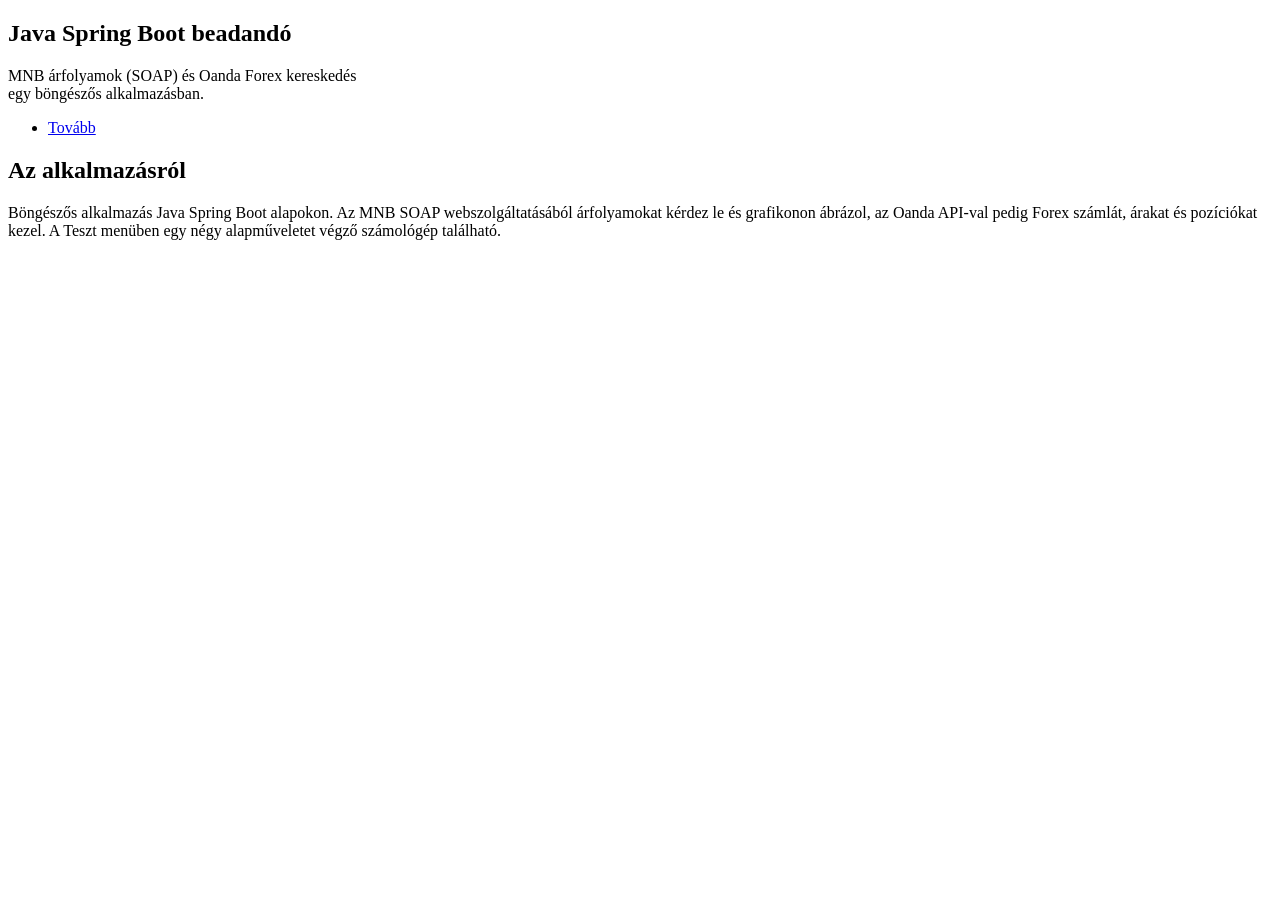
<file: src/main/resources/templates/index.html>
<!DOCTYPE html>
<html xmlns:th="http://www.thymeleaf.org">
<head th:replace="~{fragments/layout :: head('Főoldal')}"></head>
<body class="is-preload">

<nav th:replace="~{fragments/layout :: menu('home')}"></nav>

<section id="header">
	<div class="inner">
		<span class="icon solid major fa-chart-line"></span>
		<h1>Java Spring Boot <strong>beadandó</strong></h1>
		<p>MNB árfolyamok (SOAP) és Oanda Forex kereskedés<br />egy böngészős alkalmazásban.</p>
		<ul class="actions special">
			<li><a href="#one" class="button scrolly">Tovább</a></li>
		</ul>
	</div>
</section>

<section id="one" class="main style1">
	<div class="container">
		<div class="row gtr-150">
			<div class="col-6 col-12-medium">
				<header class="major">
					<h2>Az alkalmazásról</h2>
				</header>
				<p>Böngészős alkalmazás Java Spring Boot alapokon. Az MNB SOAP webszolgáltatásából árfolyamokat kérdez le és grafikonon ábrázol, az Oanda API-val pedig Forex számlát, árakat és pozíciókat kezel. A Teszt menüben egy négy alapműveletet végző számológép található.</p>
			</div>
			<div class="col-6 col-12-medium imp-medium">
				<span class="image fit"><img th:src="@{/images/pic01.jpg}" alt="" /></span>
			</div>
		</div>
	</div>
</section>

<section th:replace="~{fragments/layout :: footer}"></section>
<th:block th:replace="~{fragments/layout :: scripts}"></th:block>

</body>
</html>
</file>
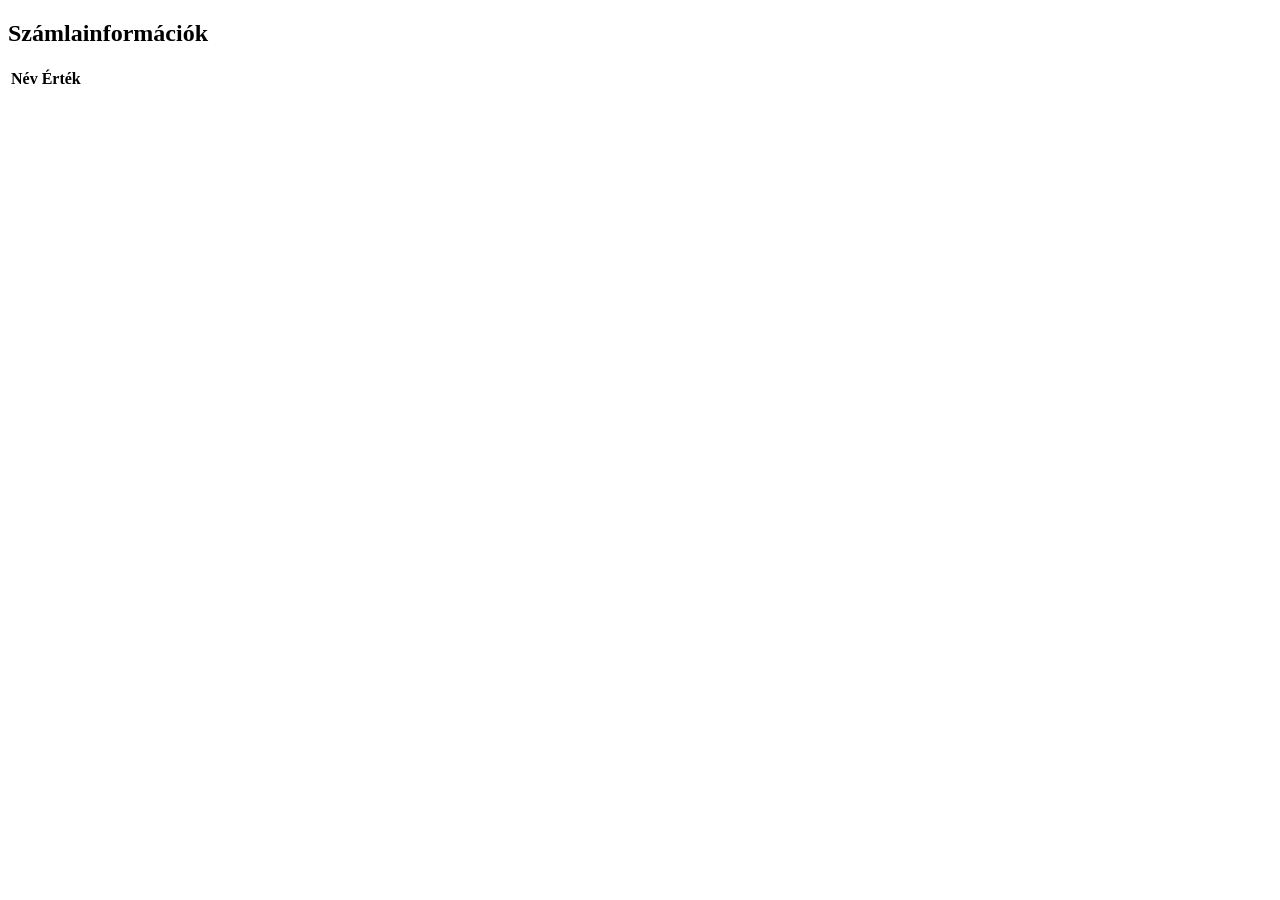
<file: src/main/resources/templates/forex-account.html>
<!DOCTYPE html>
<html xmlns:th="http://www.thymeleaf.org">
<head th:replace="~{fragments/layout :: head('Forex-account')}"></head>
<body class="is-preload">

<nav th:replace="~{fragments/layout :: menu('forex-account')}"></nav>

<section class="main style1 page-content">
	<div class="container">
		<header class="major">
			<h2>Számlainformációk</h2>
		</header>

		<p th:if="${error}" th:text="${error}"></p>

		<div class="table-wrapper" th:if="${account != null}">
			<table>
				<thead>
					<tr><th>Név</th><th>Érték</th></tr>
				</thead>
				<tbody>
					<tr th:each="e : ${account}" th:unless="${e.value instanceof T(java.util.Collection)}">
						<td th:text="${e.key}"></td>
						<td th:text="${e.value}"></td>
					</tr>
				</tbody>
			</table>
		</div>
	</div>
</section>

<section th:replace="~{fragments/layout :: footer}"></section>
<th:block th:replace="~{fragments/layout :: scripts}"></th:block>

</body>
</html>
</file>
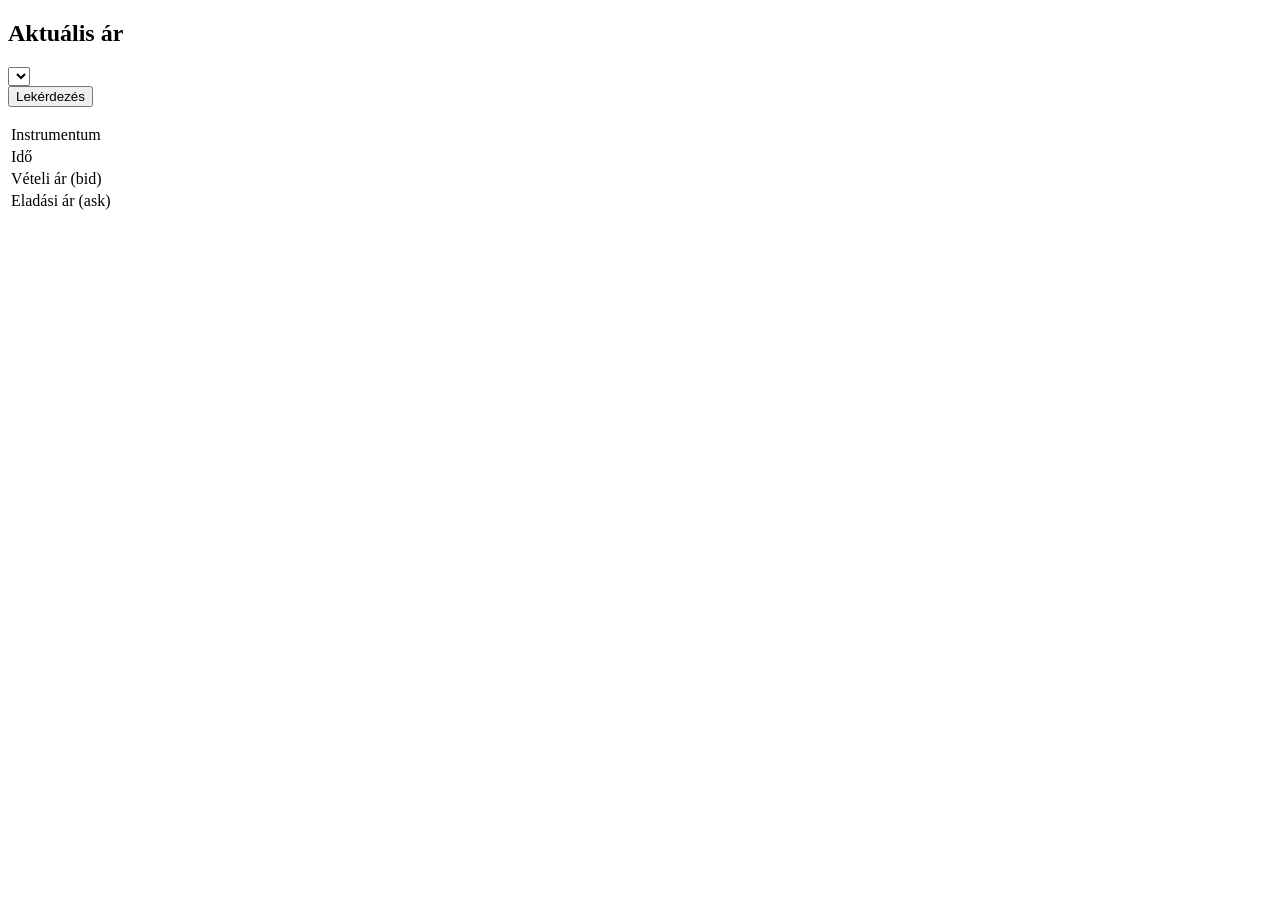
<file: src/main/resources/templates/forex-aktar.html>
<!DOCTYPE html>
<html xmlns:th="http://www.thymeleaf.org">
<head th:replace="~{fragments/layout :: head('Forex-AktÁr')}"></head>
<body class="is-preload">

<nav th:replace="~{fragments/layout :: menu('forex-aktar')}"></nav>

<section class="main style1 page-content">
	<div class="container">
		<header class="major">
			<h2>Aktuális ár</h2>
		</header>

		<form method="get" th:action="@{/forex-aktar}">
			<div class="row gtr-uniform gtr-50">
				<div class="col-8 col-12-small">
					<select name="instrument">
						<option th:each="i : ${instruments}" th:value="${i}" th:text="${i}"
								th:selected="${i == instrument}"></option>
					</select>
				</div>
				<div class="col-4 col-12-small">
					<input type="submit" value="Lekérdezés" class="primary" />
				</div>
			</div>
		</form>

		<p th:if="${error}" th:text="${error}"></p>

		<div class="table-wrapper" th:if="${price != null}">
			<table>
				<tbody>
					<tr><td>Instrumentum</td><td th:text="${price.instrument}"></td></tr>
					<tr><td>Idő</td><td th:text="${price.time}"></td></tr>
					<tr><td>Vételi ár (bid)</td><td th:text="${price.bids[0].price}"></td></tr>
					<tr><td>Eladási ár (ask)</td><td th:text="${price.asks[0].price}"></td></tr>
				</tbody>
			</table>
		</div>
	</div>
</section>

<section th:replace="~{fragments/layout :: footer}"></section>
<th:block th:replace="~{fragments/layout :: scripts}"></th:block>

</body>
</html>
</file>
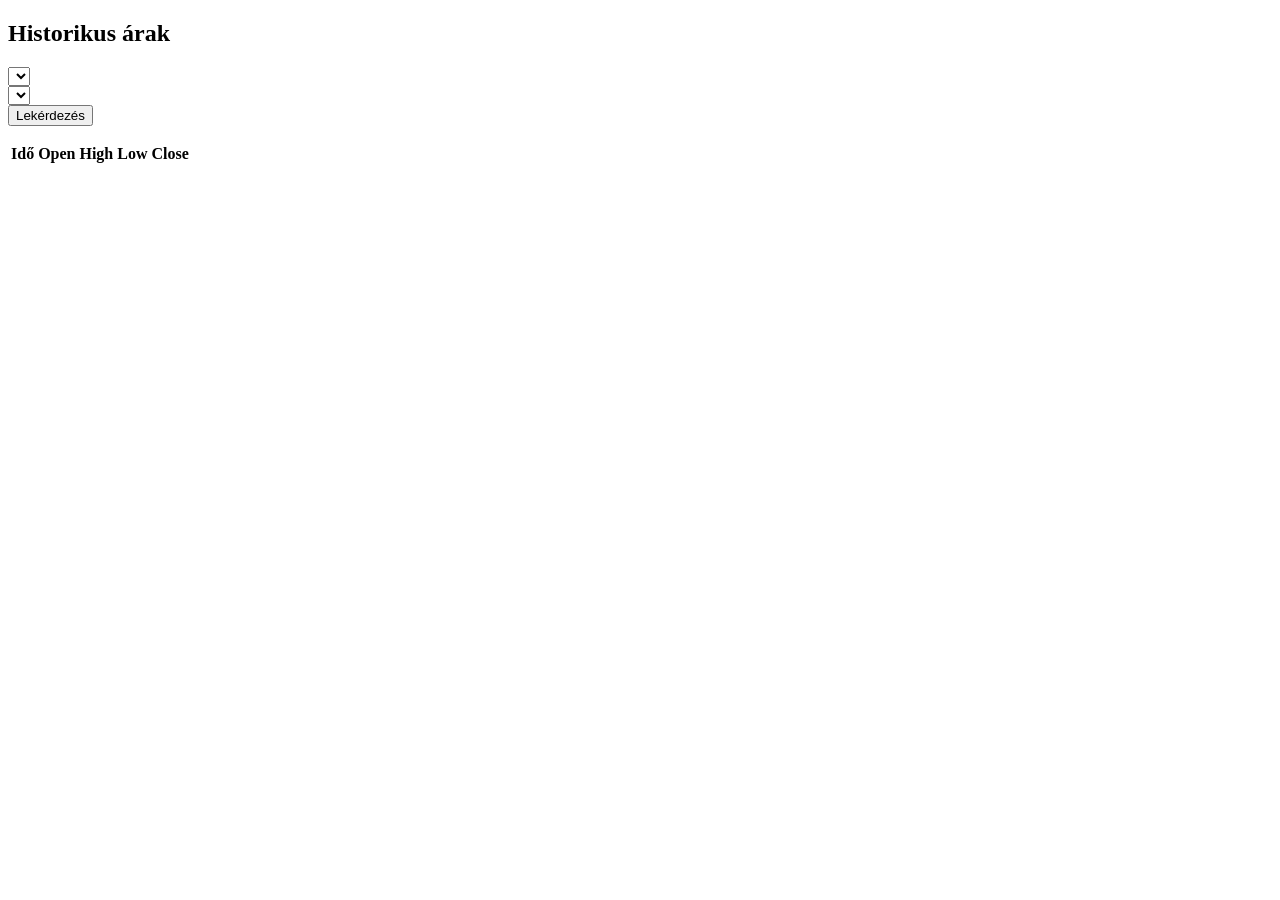
<file: src/main/resources/templates/forex-histar.html>
<!DOCTYPE html>
<html xmlns:th="http://www.thymeleaf.org">
<head th:replace="~{fragments/layout :: head('Forex-HistÁr')}"></head>
<body class="is-preload">

<nav th:replace="~{fragments/layout :: menu('forex-histar')}"></nav>

<section class="main style1 page-content">
	<div class="container">
		<header class="major">
			<h2>Historikus árak</h2>
		</header>

		<form method="get" th:action="@{/forex-histar}">
			<div class="row gtr-uniform gtr-50">
				<div class="col-5 col-12-small">
					<select name="instrument">
						<option th:each="i : ${instruments}" th:value="${i}" th:text="${i}"
								th:selected="${i == instrument}"></option>
					</select>
				</div>
				<div class="col-4 col-12-small">
					<select name="granularity">
						<option th:each="g : ${granularities}" th:value="${g}" th:text="${g}"
								th:selected="${g == granularity}"></option>
					</select>
				</div>
				<div class="col-3 col-12-small">
					<input type="submit" value="Lekérdezés" class="primary" />
				</div>
			</div>
		</form>

		<p th:if="${error}" th:text="${error}"></p>

		<div class="table-wrapper" th:if="${candles != null}">
			<table>
				<thead>
					<tr><th>Idő</th><th>Open</th><th>High</th><th>Low</th><th>Close</th></tr>
				</thead>
				<tbody>
					<tr th:each="c : ${candles}">
						<td th:text="${c.time}"></td>
						<td th:text="${c.mid.o}"></td>
						<td th:text="${c.mid.h}"></td>
						<td th:text="${c.mid.l}"></td>
						<td th:text="${c.mid.c}"></td>
					</tr>
				</tbody>
			</table>
		</div>
	</div>
</section>

<section th:replace="~{fragments/layout :: footer}"></section>
<th:block th:replace="~{fragments/layout :: scripts}"></th:block>

</body>
</html>
</file>
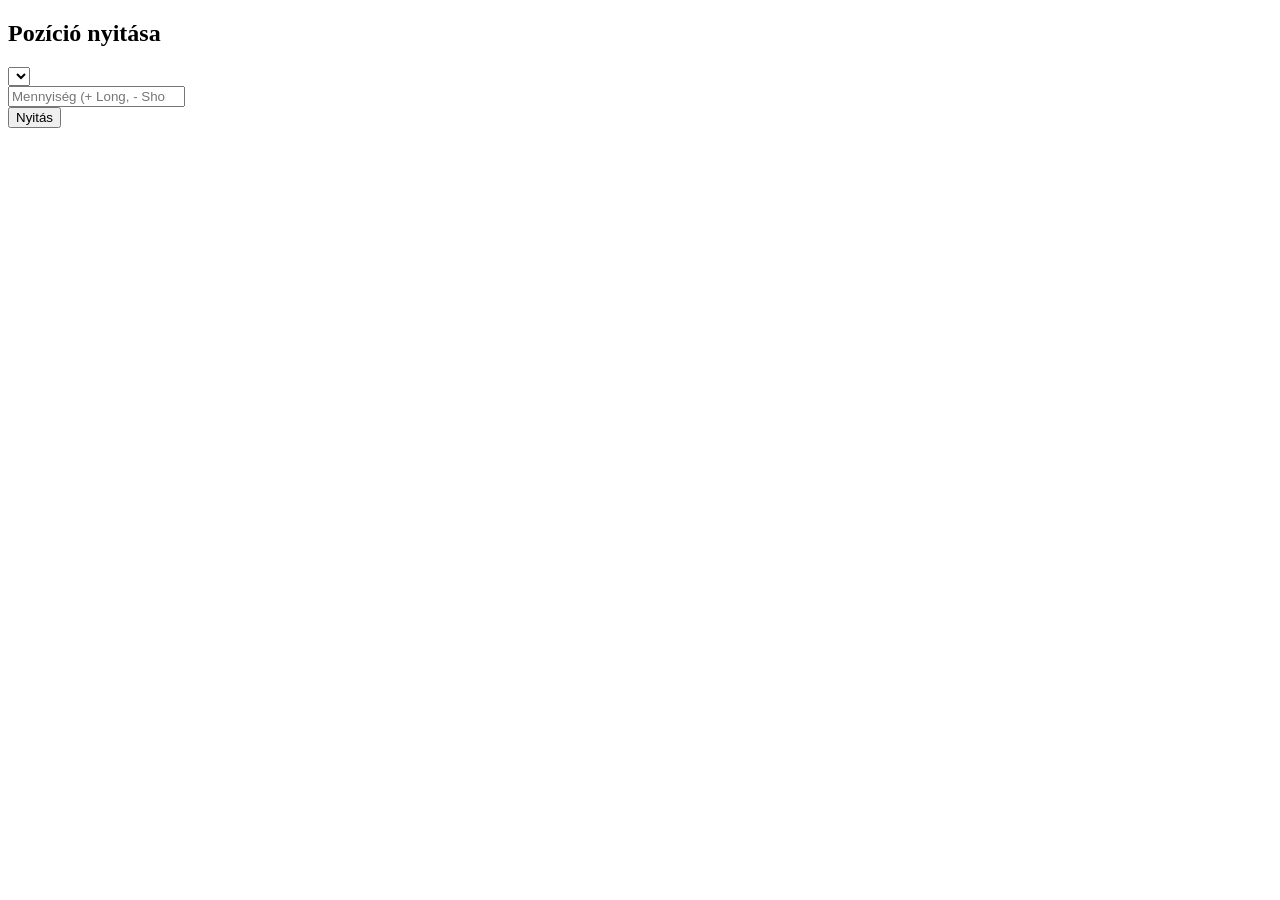
<file: src/main/resources/templates/forex-nyit.html>
<!DOCTYPE html>
<html xmlns:th="http://www.thymeleaf.org">
<head th:replace="~{fragments/layout :: head('Forex-Nyit')}"></head>
<body class="is-preload">

<nav th:replace="~{fragments/layout :: menu('forex-nyit')}"></nav>

<section class="main style1 page-content">
	<div class="container">
		<header class="major">
			<h2>Pozíció nyitása</h2>
		</header>

		<form method="post" th:action="@{/forex-nyit}">
			<div class="row gtr-uniform gtr-50">
				<div class="col-5 col-12-small">
					<select name="instrument" required>
						<option th:each="i : ${instruments}" th:value="${i}" th:text="${i}"
								th:selected="${i == instrument}"></option>
					</select>
				</div>
				<div class="col-4 col-12-small">
					<input type="number" name="units" th:value="${units}" placeholder="Mennyiség (+ Long, - Short)" required />
				</div>
				<div class="col-3 col-12-small">
					<input type="submit" value="Nyitás" class="primary" />
				</div>
			</div>
		</form>

		<p th:if="${message}" th:text="${message}"></p>
		<p th:if="${error}" th:text="${error}"></p>
	</div>
</section>

<section th:replace="~{fragments/layout :: footer}"></section>
<th:block th:replace="~{fragments/layout :: scripts}"></th:block>

</body>
</html>
</file>
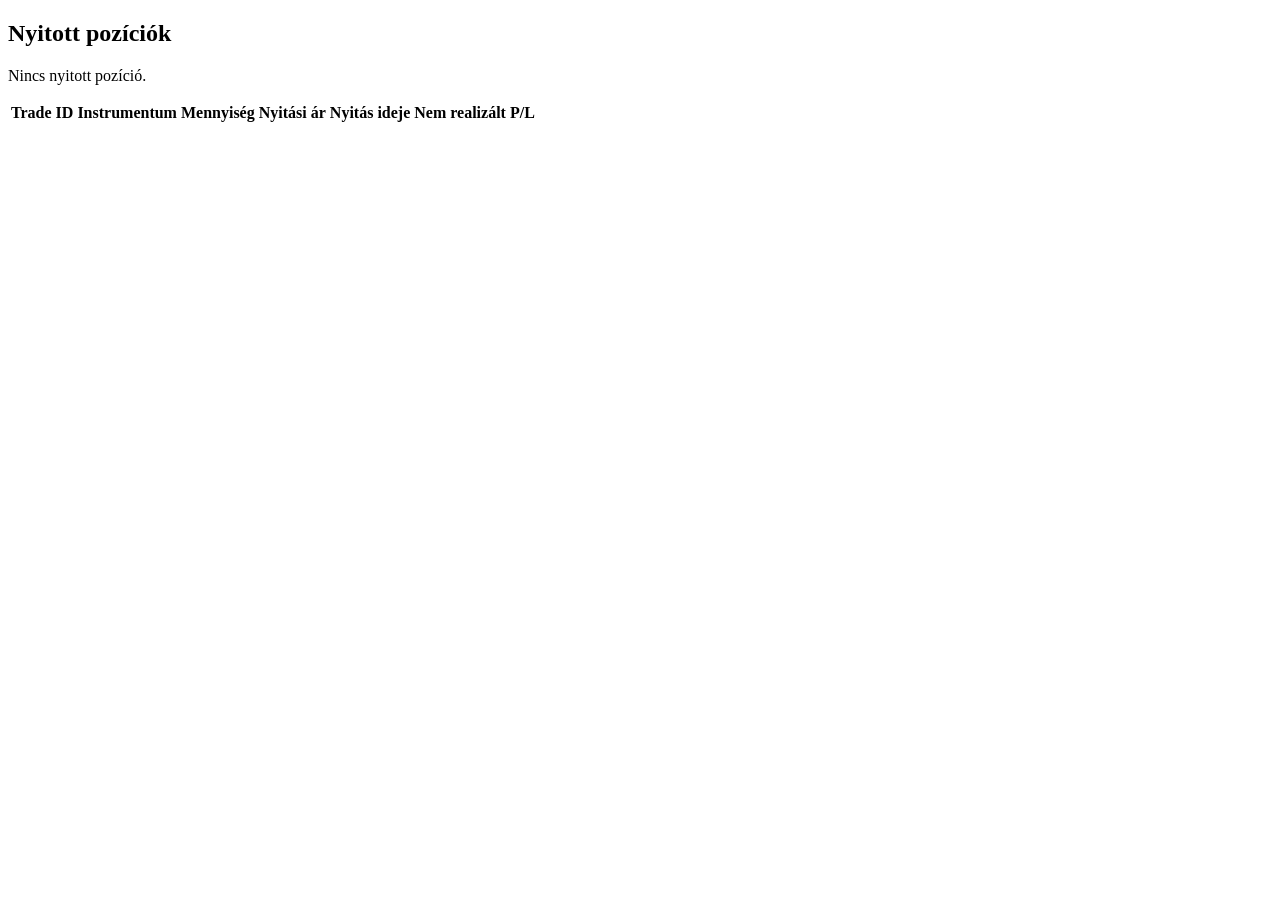
<file: src/main/resources/templates/forex-poz.html>
<!DOCTYPE html>
<html xmlns:th="http://www.thymeleaf.org">
<head th:replace="~{fragments/layout :: head('Forex-Poz')}"></head>
<body class="is-preload">

<nav th:replace="~{fragments/layout :: menu('forex-poz')}"></nav>

<section class="main style1 page-content">
	<div class="container">
		<header class="major">
			<h2>Nyitott pozíciók</h2>
		</header>

		<p th:if="${error}" th:text="${error}"></p>

		<p th:if="${trades != null and #lists.isEmpty(trades)}">Nincs nyitott pozíció.</p>
		<div class="table-wrapper" th:if="${trades != null and !#lists.isEmpty(trades)}">
			<table>
				<thead>
					<tr><th>Trade ID</th><th>Instrumentum</th><th>Mennyiség</th><th>Nyitási ár</th><th>Nyitás ideje</th><th>Nem realizált P/L</th></tr>
				</thead>
				<tbody>
					<tr th:each="t : ${trades}">
						<td th:text="${t.id}"></td>
						<td th:text="${t.instrument}"></td>
						<td th:text="${t.currentUnits}"></td>
						<td th:text="${t.price}"></td>
						<td th:text="${t.openTime}"></td>
						<td th:text="${t.unrealizedPL}"></td>
					</tr>
				</tbody>
			</table>
		</div>
	</div>
</section>

<section th:replace="~{fragments/layout :: footer}"></section>
<th:block th:replace="~{fragments/layout :: scripts}"></th:block>

</body>
</html>
</file>
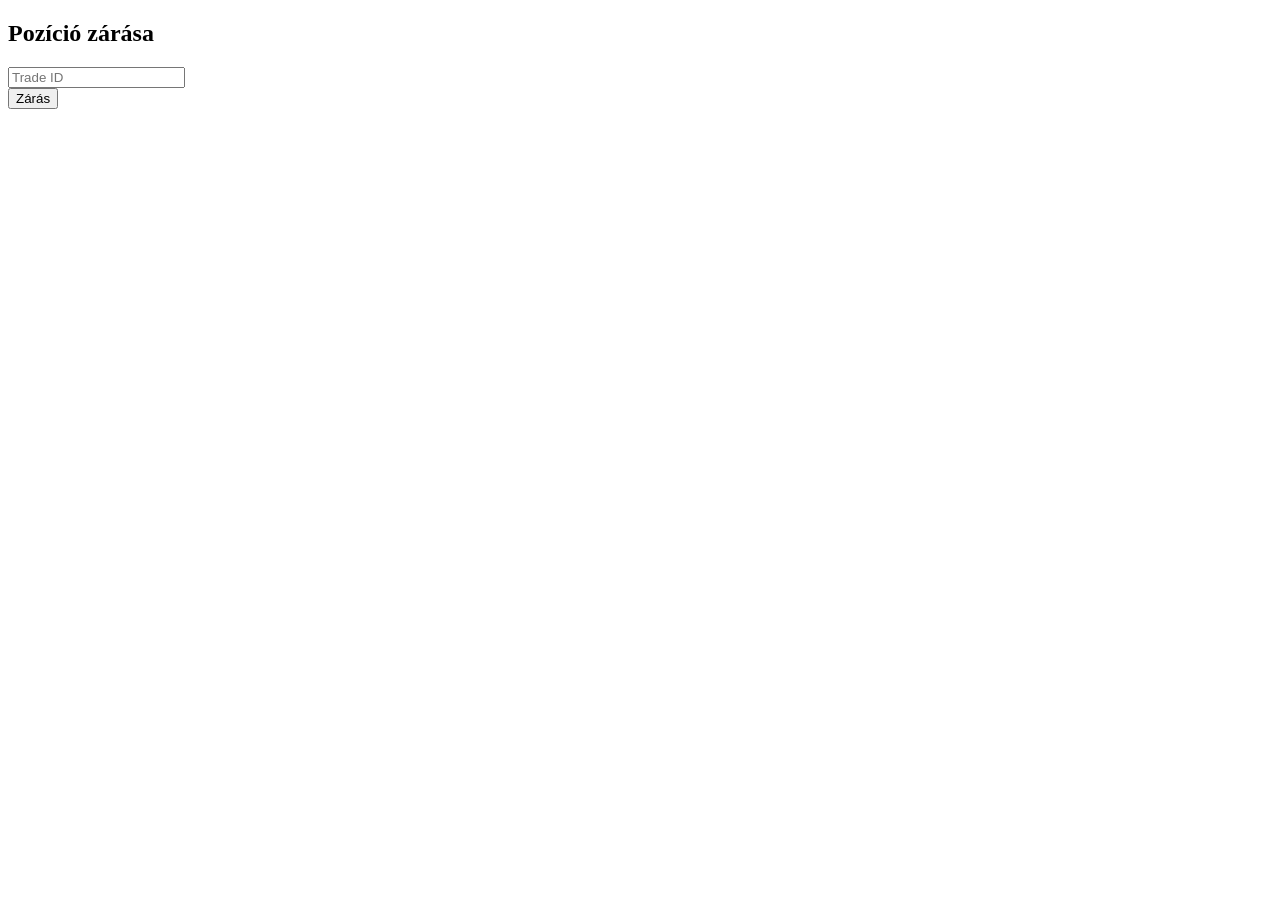
<file: src/main/resources/templates/forex-zar.html>
<!DOCTYPE html>
<html xmlns:th="http://www.thymeleaf.org">
<head th:replace="~{fragments/layout :: head('Forex-Zár')}"></head>
<body class="is-preload">

<nav th:replace="~{fragments/layout :: menu('forex-zar')}"></nav>

<section class="main style1 page-content">
	<div class="container">
		<header class="major">
			<h2>Pozíció zárása</h2>
		</header>

		<form method="post" th:action="@{/forex-zar}">
			<div class="row gtr-uniform gtr-50">
				<div class="col-8 col-12-small">
					<input type="number" name="tradeId" th:value="${tradeId}" placeholder="Trade ID" min="1" required />
				</div>
				<div class="col-4 col-12-small">
					<input type="submit" value="Zárás" class="primary" />
				</div>
			</div>
		</form>

		<p th:if="${message}" th:text="${message}"></p>
		<p th:if="${error}" th:text="${error}"></p>
	</div>
</section>

<section th:replace="~{fragments/layout :: footer}"></section>
<th:block th:replace="~{fragments/layout :: scripts}"></th:block>

</body>
</html>
</file>
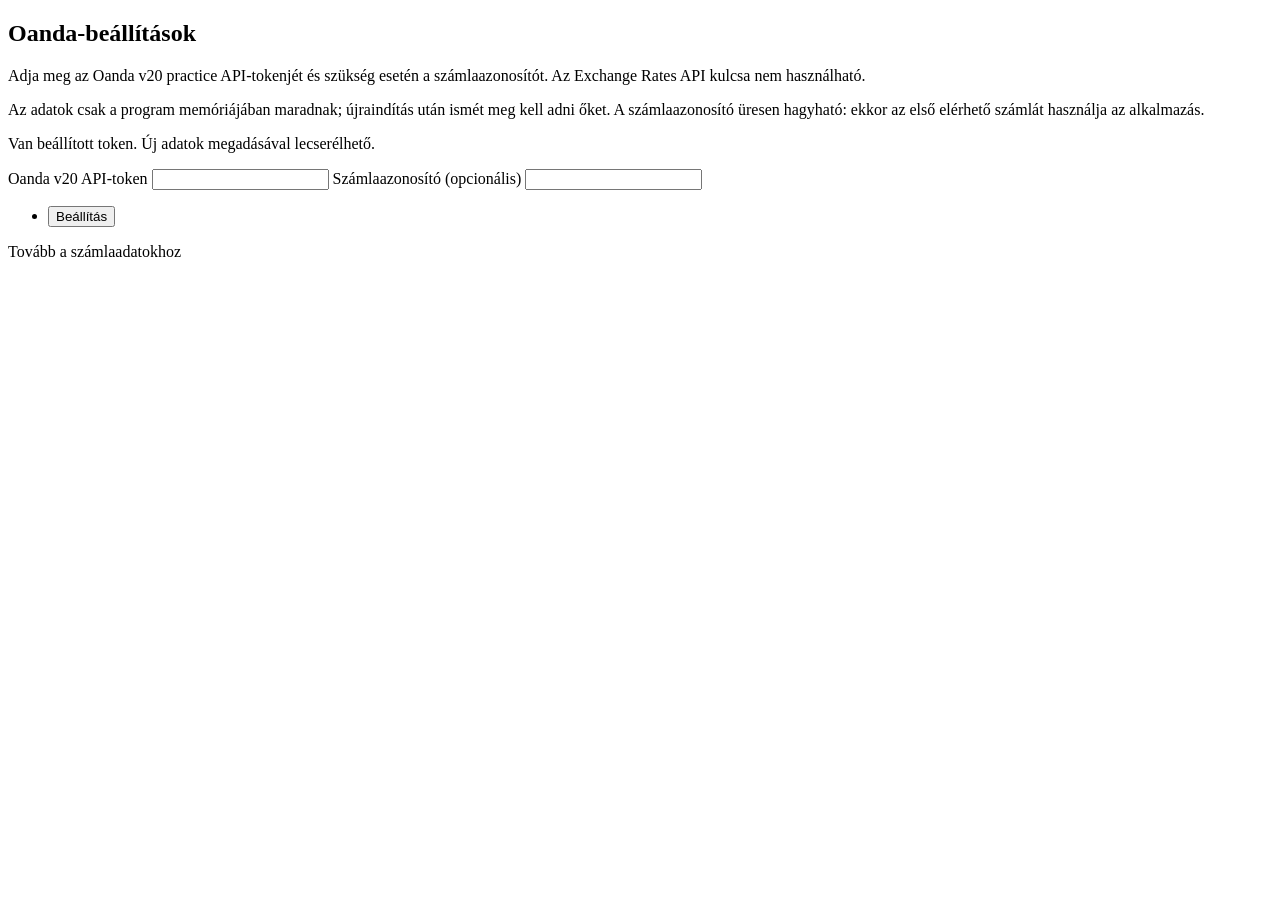
<file: src/main/resources/templates/oanda-beallitasok.html>
<!DOCTYPE html>
<html xmlns:th="http://www.thymeleaf.org">
<head th:replace="~{fragments/layout :: head('Oanda-beállítások')}"></head>
<body class="is-preload">
<nav th:replace="~{fragments/layout :: menu('oanda-beallitasok')}"></nav>

<section class="main style1 page-content">
	<div class="container">
		<header class="major"><h2>Oanda-beállítások</h2></header>
		<p>Adja meg az Oanda v20 practice API-tokenjét és szükség esetén a számlaazonosítót.
			Az Exchange Rates API kulcsa nem használható.</p>
		<p>Az adatok csak a program memóriájában maradnak; újraindítás után ismét meg kell adni őket.
			A számlaazonosító üresen hagyható: ekkor az első elérhető számlát használja az alkalmazás.</p>
		<p th:if="${configured}">Van beállított token. Új adatok megadásával lecserélhető.</p>
		<p th:if="${message}" th:text="${message}"></p>
		<p th:if="${error}" th:text="${error}"></p>
		<form method="post" th:action="@{/oanda-beallitasok}" autocomplete="off">
			<input type="hidden" name="csrf" th:value="${csrf}" />
			<label for="token">Oanda v20 API-token</label>
			<input type="password" id="token" name="token" required maxlength="512" autocomplete="off" />
			<label for="accountId">Számlaazonosító (opcionális)</label>
			<input type="text" id="accountId" name="accountId" maxlength="128" autocomplete="off" />
			<ul class="actions"><li><input type="submit" value="Beállítás" /></li></ul>
		</form>
		<p><a th:href="@{/forex-account}">Tovább a számlaadatokhoz</a></p>
	</div>
</section>
<section th:replace="~{fragments/layout :: footer}"></section>
<th:block th:replace="~{fragments/layout :: scripts}"></th:block>
</body>
</html>
</file>
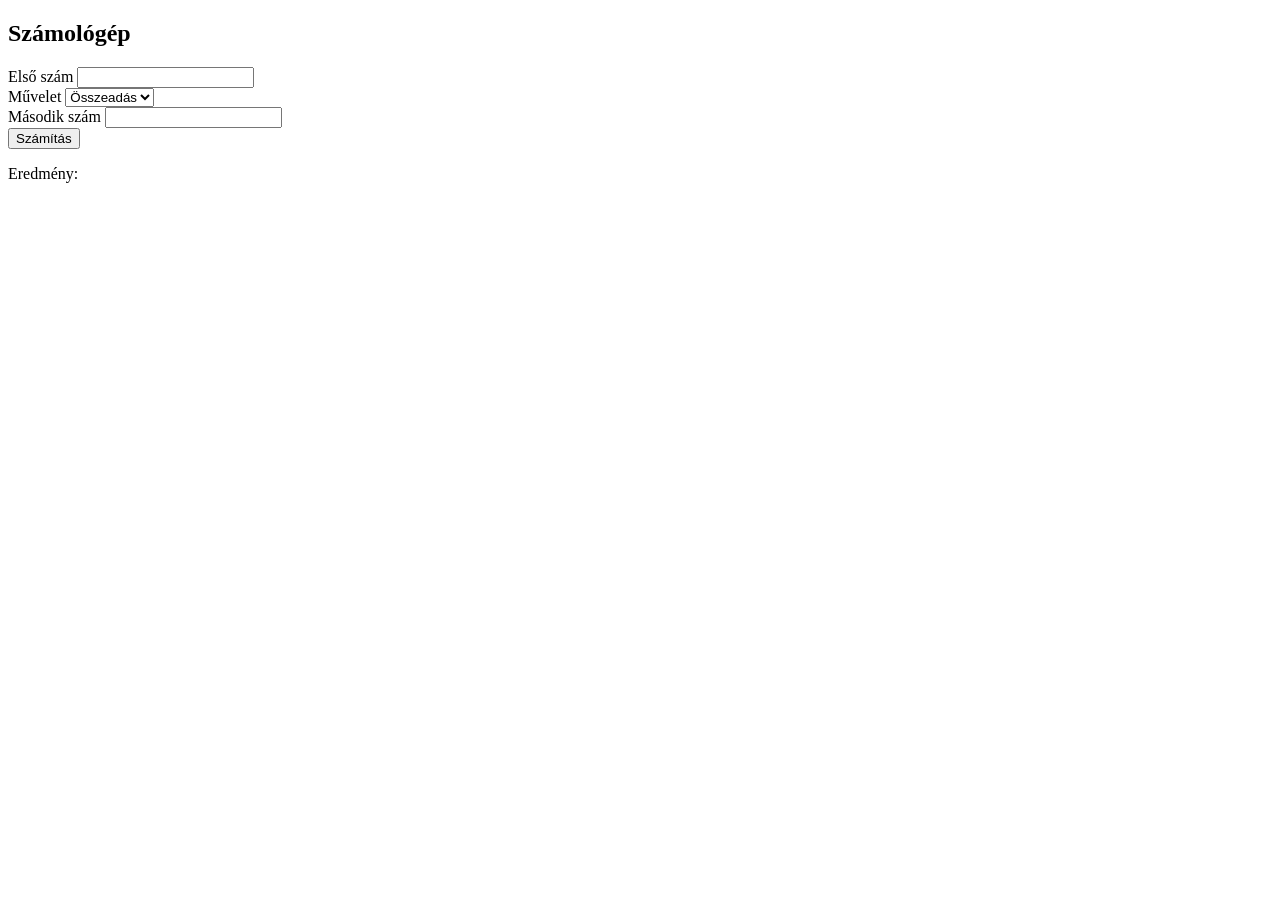
<file: src/main/resources/templates/teszt.html>
<!DOCTYPE html>
<html xmlns:th="http://www.thymeleaf.org">
<head th:replace="~{fragments/layout :: head('Teszt')}"></head>
<body class="is-preload">

<nav th:replace="~{fragments/layout :: menu('teszt')}"></nav>

<section class="main style1 page-content">
	<div class="container">
		<header class="major">
			<h2>Számológép</h2>
		</header>

		<form method="post" th:action="@{/teszt}">
			<div class="row gtr-uniform gtr-50">
				<div class="col-3 col-12-small">
					<label for="left">Első szám</label>
					<input id="left" type="number" step="any" name="left" th:value="${left}" required />
				</div>
				<div class="col-3 col-12-small">
					<label for="operation">Művelet</label>
					<select id="operation" name="operation">
						<option value="add" th:selected="${operation == 'add'}">Összeadás</option>
						<option value="subtract" th:selected="${operation == 'subtract'}">Kivonás</option>
						<option value="multiply" th:selected="${operation == 'multiply'}">Szorzás</option>
						<option value="divide" th:selected="${operation == 'divide'}">Osztás</option>
					</select>
				</div>
				<div class="col-3 col-12-small">
					<label for="right">Második szám</label>
					<input id="right" type="number" step="any" name="right" th:value="${right}" required />
				</div>
				<div class="col-12">
					<input type="submit" value="Számítás" class="primary" />
				</div>
			</div>
		</form>

		<p th:if="${result != null}">Eredmény: <strong th:text="${result}"></strong></p>
		<p th:if="${error}" th:text="${error}" role="alert"></p>
	</div>
</section>

<section th:replace="~{fragments/layout :: footer}"></section>
<th:block th:replace="~{fragments/layout :: scripts}"></th:block>

</body>
</html>
</file>
